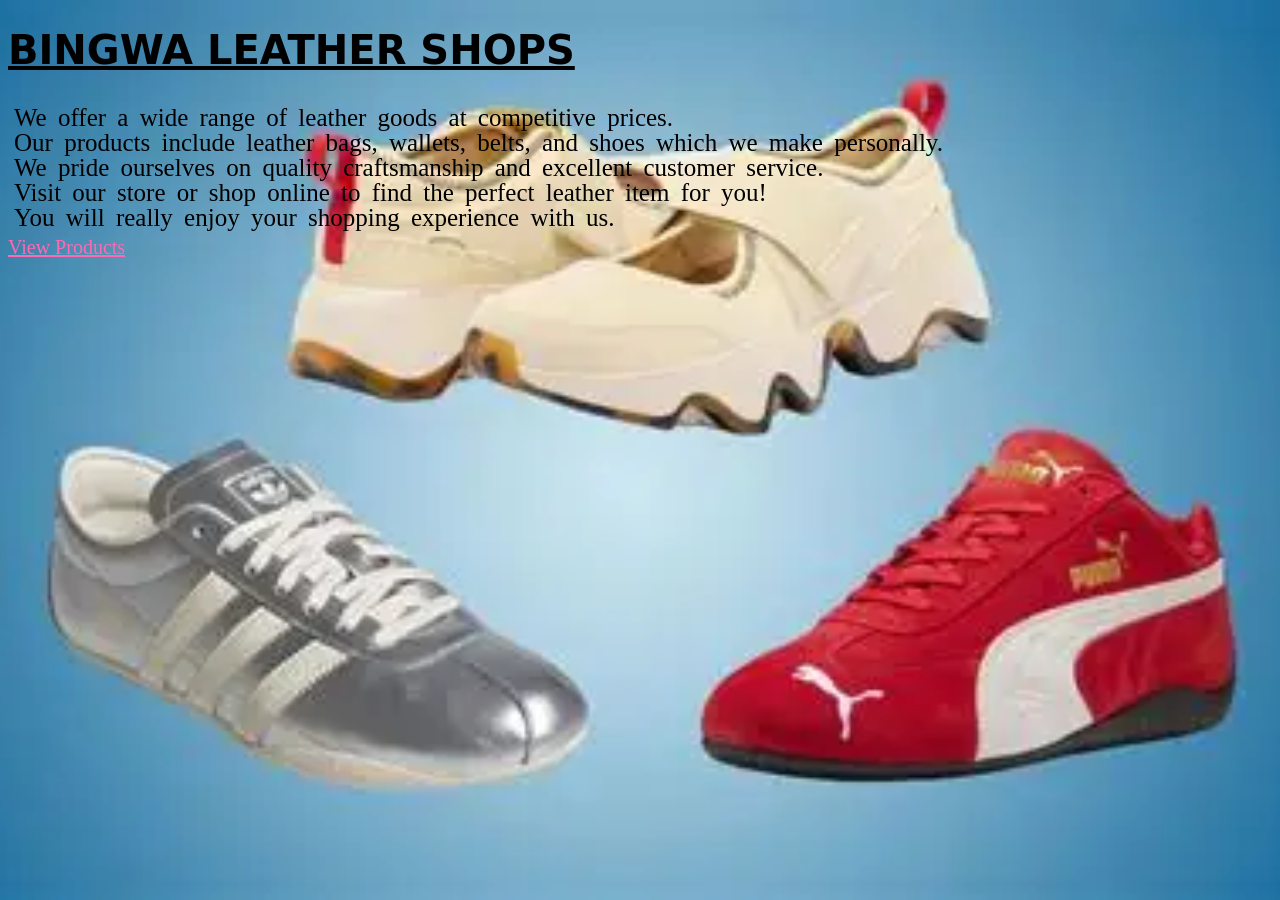
<file: index.html>
<!DOCTYPE html>
<html lang="en">

<head>
    <meta charset="UTF-8">
    <meta name="viewport" content="width=device-width, initial-scale=1.0">
    <title>BINGWA</title>
    <link rel="stylesheet" href="style.css">
</head>

<body>
    <!--first heading-->
    <h1>BINGWA LEATHER SHOPS</h1>

    <!--paragragh content-->
    <p>
        We offer a wide range of leather goods at competitive prices.<br>
        Our products include leather bags, wallets, belts, and shoes which we make personally.<br>
        We pride ourselves on quality craftsmanship and excellent customer service.<br>
        Visit our store or shop online to find the perfect leather item for you!<br>
        You will really enjoy your shopping experience with us.<br>

    </p>
    <!--view products button-->
    <div>
        <a href="view.html"><span class="link">View Products</span></a>
    </div>
</body>

<link rel="stylesheet" href="style.css" />

</html>
</file>
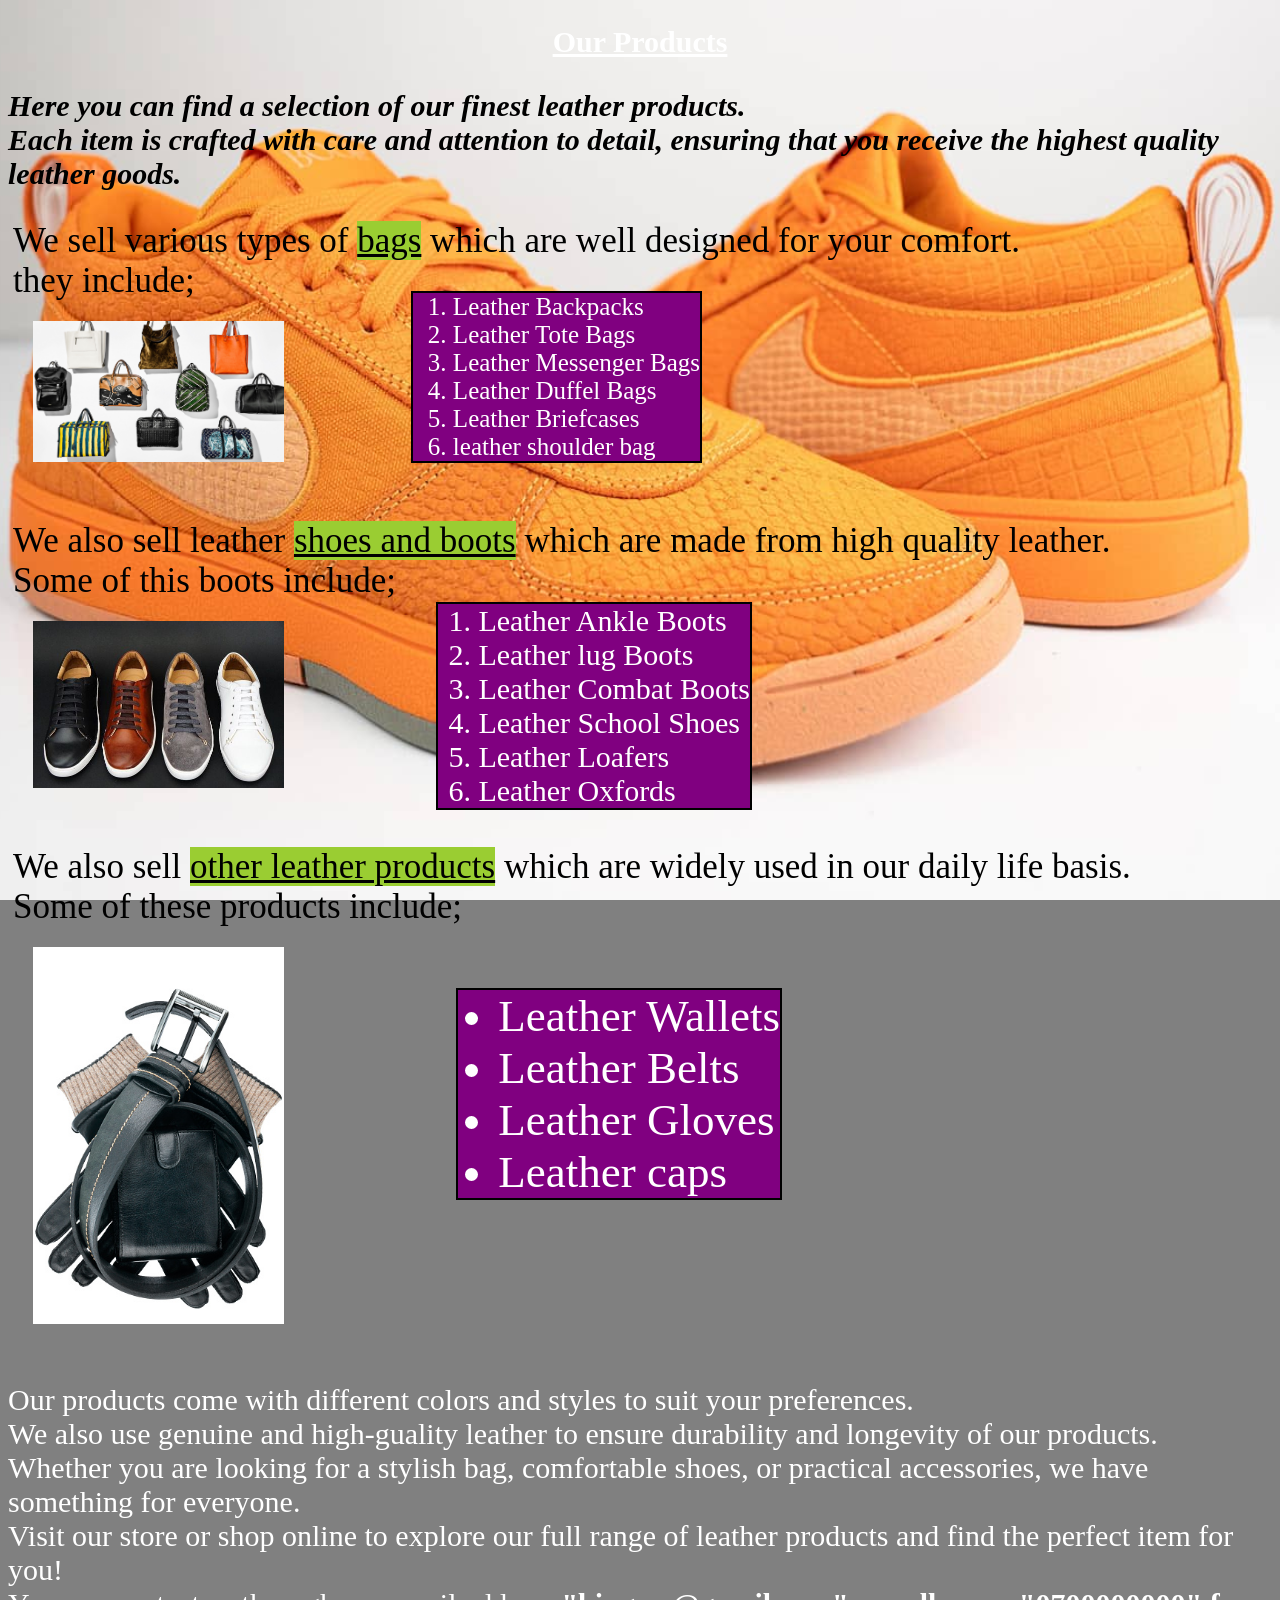
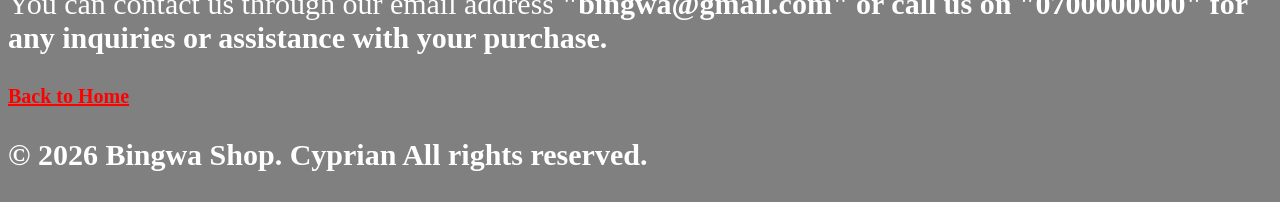
<file: view.html>
<!DOCTYPE html>
<html lang="en">

<head>
    <meta charset="UTF-8">
    <meta name="viewport" content="width=device-width, initial-scale=1.0">
    <title>bingwa</title>
</head>

<body>
    <!--first heading-->
    <h2>Our Products</h2>

    <!--first paragragh content-->
    <p class="intro"><em>Here you can find a selection of our finest leather products.<br>
            Each item is crafted with care and attention to detail, ensuring that you receive the highest quality
            leather
            goods.<br></em>
    </p>
    <!--second paragragh content-->
    <p class="first">We sell various types of <span class="main">bags</span> which are well designed for your
        comfort.<br>
        they include;<br>
        <img src="bags.jpg" alt="bag">

        <!--ordered list of bags-->
    <ol class="bags">
        <li>Leather Backpacks</li>
        <li>Leather Tote Bags</li>
        <li>Leather Messenger Bags</li>
        <li>Leather Duffel Bags</li>
        <li>Leather Briefcases</li>
        <li>leather shoulder bag</li>
    </ol>
    </p>

    <!--third paragragh content-->
    <p class="second">
        We also sell leather <span class="main">shoes and boots</span> which are made from high quality leather.<br>
        Some of this boots include;<br>
        <img src="shee.jpg" alt="shoes">

        <!--ordered list of shoes-->
    <ol class="shoes">
        <li>Leather Ankle Boots</li>
        <li>Leather lug Boots</li>
        <li>Leather Combat Boots</li>
        <li>Leather School Shoes</li>
        <li>Leather Loafers</li>
        <li>Leather Oxfords</li>
    </ol>
    </p>


    <!--last paragraph content-->
    <p class="third">
        We also sell <span class="main">other leather products</span> which are widely used in our daily life basis.<br>
        Some of these products include;<br>

        <img src="wallets.jpg" alt="other products">
        <!--unordered list of other products-->
    <ul class="other">
        <li>Leather Wallets</li>
        <li>Leather Belts</li>
        <li>Leather Gloves</li>
        <li>Leather caps</li>
    </ul>
    </p>



    <!--concluding paragraph-->
    <p>
        Our products come with different colors and styles to suit your preferences.<br>
        We also use genuine and high-guality leather to ensure durability and longevity of our products.<br>
        Whether you are looking for a stylish bag, comfortable shoes, or practical accessories, we have something
        for
        everyone.<br>
        Visit our store or shop online to explore our full range of leather products and find the perfect item for
        you!<br>
        You can contact us through our email address<strong> "bingwa@gmail.com" or call us on "0700000000" for any
            inquiries
            or
            assistance with your purchase.<br>

    </p>

    <a class="end" href="index.html">Back to Home</a>
    <!--linking the css file-->
    <link rel="stylesheet" href="view.css" />
    <!--footer-->
    <footer>
        <p>&copy; 2026 Bingwa Shop. Cyprian All rights reserved.</p>
    </footer>

</body>

</html>
</file>
<file: style.css>
@media screen and (min-width: 480px) {
    body {
        background-color: black;
        color: white
    }
}


@media screen and (min-width:1000px) {



    /*  designs the body */
    body {
        background-image: url(shoe.webp);
        background-size: cover;
        background-attachment: fixed;
        background-position: center;
        background-repeat: repeat;
        background-blend-mode: lighten;


        /* to modify heading */
        h1 {
            font-size: 40px;
            color: black;
            text-align: left;
            text-decoration: underline;
            font-family: system-ui, -apple-system, BlinkMacSystemFont, 'Segoe UI', Roboto, Oxygen, Ubuntu, Cantarell, 'Open Sans', 'Helvetica Neue', sans-serif;
        }



        /*  modifis content in the paragraph */
        p {
            line-height: 1.0;
            word-spacing: 5px;
            padding: 5px;
            margin: 1px;
            text-align: left;
            font-size: 25px;
            color: black;

        }
    }

    /*  designs the link */
    .link {
        font-size: 20px;
        color: hotpink;
        text-decoration: underline;


    }
}
</file>
<file: view.css>
@media screen and (min-width: 480px) {
    body {
        background-color: grey;
        color: white;

        img {
            width: 20%;
        }
    }
}

@media screen and (min-width: 1000px) {


    /* designs general background */
    body {
        background-image: url(shoo.jpg);
        background-size: cover;
        background-attachment: fixed;
        background-position: center;
        background-repeat: repeat-x;
        background-blend-mode: hard-light;
        font-size: 20px;
        scroll-behavior: thread;
        opacity: 100%;

        /*  modifies the heading */
        h2 {
            text-align: center;
            text-decoration: underline;
        }
    }

    img {
        margin: 20px;
        max-width: 70%;

    }

    /* inro class */
    .intro {
        font-weight: bold;
        color: black;
    }

    /* modifies bags class */
    .bags {
        border: 2px solid black;
        background-color: purple;
        margin: 20px;
        float: right;
        margin-top: -205px;
        margin-right: 570px;
        font-size: 25px;
    }

    /*  modifies the shoes class */
    .shoes {
        border: 2px solid black;
        background-color: purple;
        margin: 20px;
        float: right;
        margin-top: -220px;
        margin-right: 520px;
        font-size: 30px;
    }

    /*  modifies the other class */
    .other {
        border: 2px solid black;
        background-color: purple;
        margin: 20px;
        float: right;
        margin-top: -370px;
        margin-right: 490px;
        font-size: 45px;
    }

    .first {
        margin: 5px;
        font-size: 35px;
        color: black;
        text-weight: bold;
    }

    .second {
        margin: 5px;
        font-size: 35px;
        color: black;
        text-weight: bold;
    }

    .third {
        margin: 5px;
        font-size: 35px;
        color: black;
        text-weight: bold;
    }

    .end {
        color: red;
        text-decoration: underline;
    }

    /*  class that modifies main content */
    .main {
        background: yellowgreen;
        text-decoration: underline;
    }

    /* modifies the last paragraph */
    p {
        font-size: 30px;
        weight: bold;
    }
}
</file>
